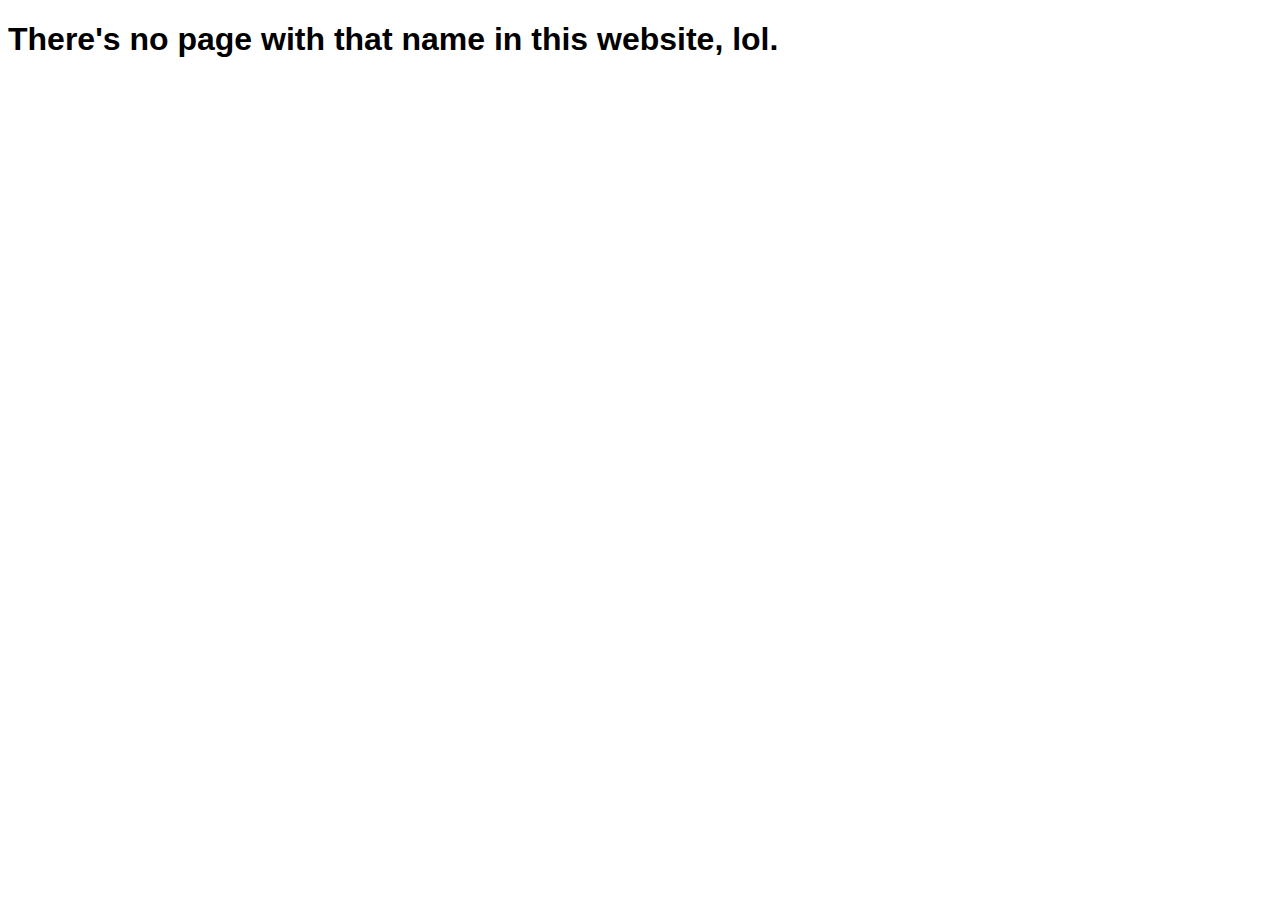
<file: templates/incorrectloc.html>
<!DOCTYPE HTML>
<html>
    <head><title>INCORRECT ADDRESS</title></head>
    <body>
        <h1 style="font-family : Helvetica;">There's no page with that name in this website, lol.</h1>
    </body>
</html>
</file>
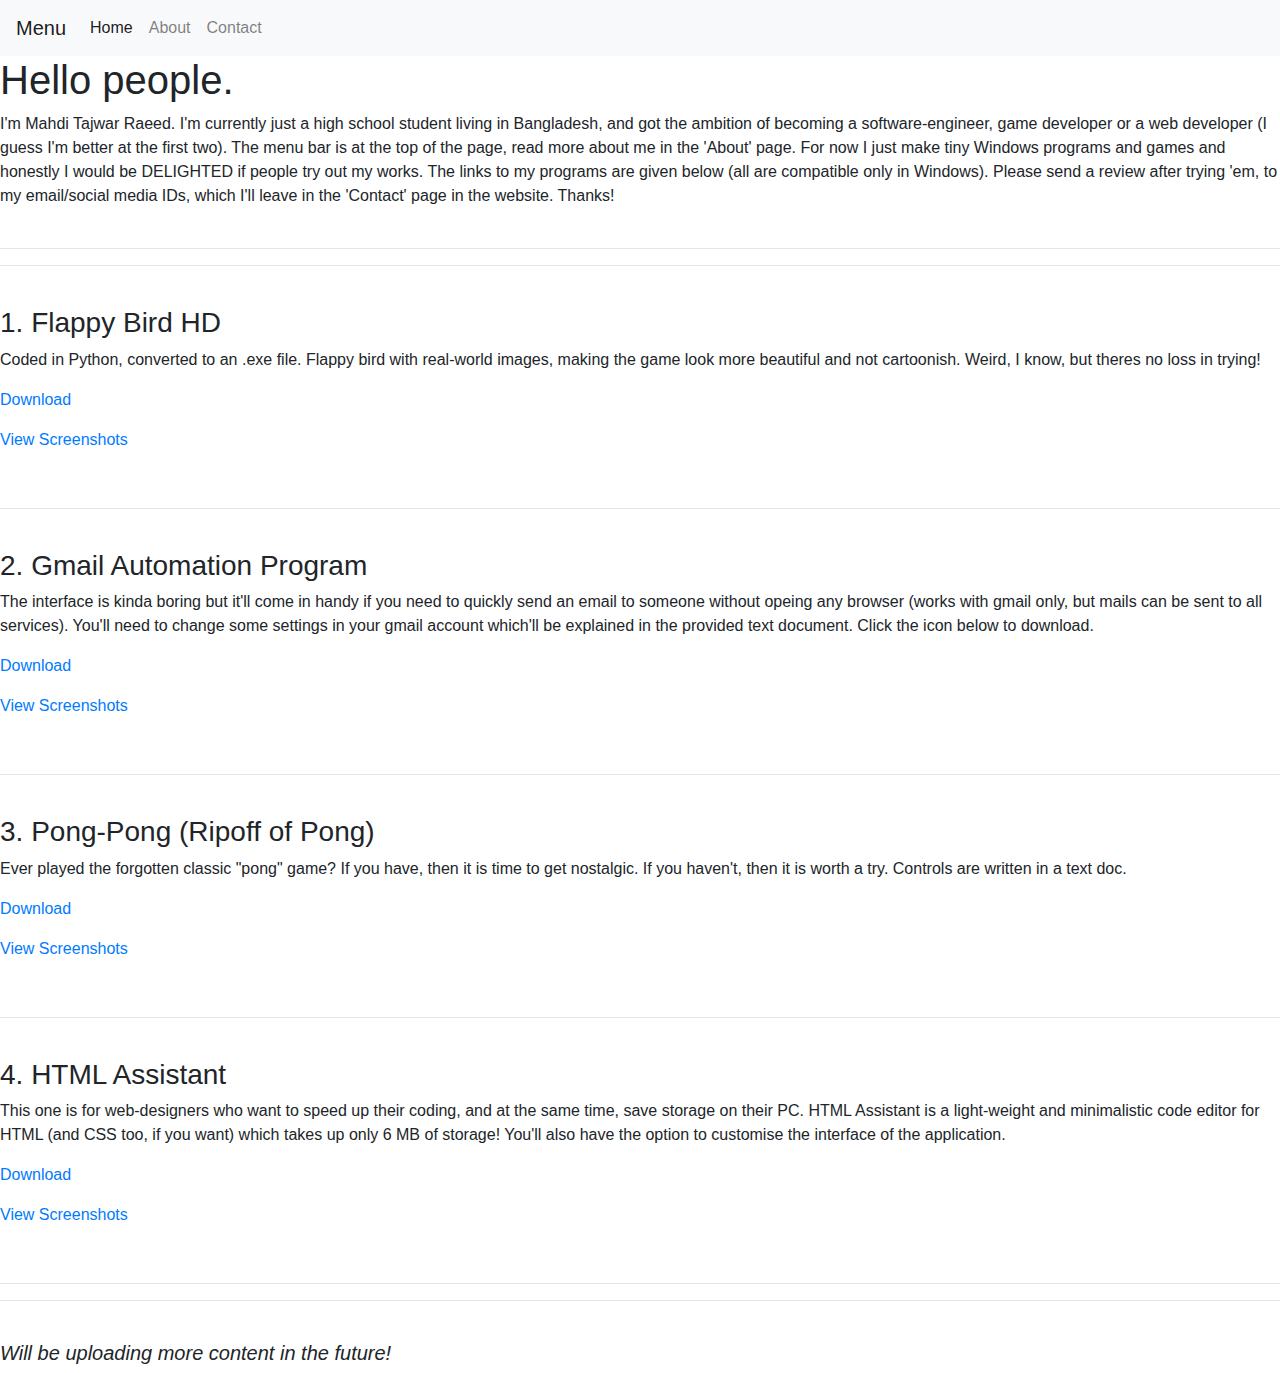
<file: templates/indexbootstrap.html>
<!DOCTYPE html>
<html lang="en" class="pagesettings">
    <head>
        <meta name="viewport" content="width=device-width, initial-scale=1.0">
        <meta charset="utf-8">
        <meta name="keywords" content="mahditaz, pythonanywhere, mahditaz.pythonanywhere.com website">
        <meta name="description" content="Hello people, this is Mahdi Tajwar Raeed.">
        <link href="https://fonts.googleapis.com/css?family=Montserrat:thin,extra-light,light,100,200,300,400,500,600,700,800" rel="stylesheet"> 
        <link rel="stylesheet" href="https://cdn.jsdelivr.net/npm/bootstrap@4.3.1/dist/css/bootstrap.min.css" integrity="sha384-ggOyR0iXCbMQv3Xipma34MD+dH/1fQ784/j6cY/iJTQUOhcWr7x9JvoRxT2MZw1T" crossorigin="anonymous">
        <title>Home</title>
    </head>
    <style>
    </style>
    <body>
        <nav class="navbar navbar-expand-lg navbar-light bg-light">
            <a class="navbar-brand" href="#">Menu</a>
            <button class="navbar-toggler" type="button" data-toggle="collapse" data-target="#navbarNav" aria-controls="navbarNav" aria-expanded="false" aria-label="Toggle navigation">
              <span class="navbar-toggler-icon"></span>
            </button>
            <div class="collapse navbar-collapse" id="navbarNav">
              <ul class="navbar-nav">
                <li class="nav-item active">
                  <a class="nav-link" href="index">Home <span class="sr-only">(current)</span></a>
                </li>
                <li class="nav-item">
                  <a class="nav-link" href="about">About</a>
                </li>
                <li class="nav-item">
                  <a class="nav-link" href="contact">Contact</a>
                </li>
              </ul>
            </div>
          </nav>
        
        <div>
            <h1 class = "titles">Hello people.</h1>
        </div>

        <div class = "body">
            I'm Mahdi Tajwar Raeed. I'm currently just a high school student living in Bangladesh, and got the ambition of becoming a software-engineer, game developer or a web developer (I guess I'm better at the first two). The menu bar is at the top of the page, read more about me in the 'About' page. For now I just make tiny Windows programs and games and honestly I would be DELIGHTED if people try out my works. The links to my programs are given below (all are compatible only in Windows). Please send a review after trying 'em, to my email/social media IDs, which I'll leave in the 'Contact'​ page in the website. Thanks!
        </div>

        <br><hr><hr><br>

        <div class="body">
            <h3 class="titles">1. Flappy Bird HD</h3>
            <p class="body">Coded in Python, converted to an .exe file. Flappy bird with real-world images, making the game look more beautiful and not cartoonish. Weird, I know, but theres no loss in trying!</p>
            <p style = "text-align: left;">
                <span class="spanbuttons"><a class = "otherlinks" href="https://mega.nz/file/YssQja7J#MLfe9i2On449cECX04S52BA-_4d3pcmHIiGZYNUxxYQ" target="_blank">Download</a></span>
            </p>
            <p style = "text-align: left;">
            <span class="spanbuttons"><a class = "otherlinks" href="flappybirdhd_ss" target="_blank">View Screenshots</a></span>
            </p>
        </div>

        <br><hr><br>

        <div class="body">
            <h3 class="titles">2. Gmail Automation Program</h3>
            <p class="body">The interface is kinda boring but it'll come in handy if you need to quickly send an email to someone without opeing any browser (works with gmail only, but mails can be sent to all services). You'll need to change some settings in your gmail account which'll be explained in the provided text document. Click the icon below to download.</p>
            <p style = "text-align: left;">
                <span class="spanbuttons"><a class = "otherlinks" href="https://mega.nz/file/9kEkSbZB#eTSZnQgeVUsrMLPg550zQvs8jSy3DR-NwRn_r9a1wak" target="_blank">Download</a></span>
            </p>

            <p style = "text-align: left;">
                <span class="spanbuttons"><a class = "otherlinks" href="gmailauto_ss" target="_blank">View Screenshots</a></span>
            </p>
        </div>

        <br><hr><br>

        <div class="body">
            <h3 class="titles">3. Pong-Pong (Ripoff of Pong)</h3>
            <p class="body">Ever played the forgotten classic "pong" game? If you have, then it is time to get nostalgic. If you haven't, then it is worth a try. Controls are written in a text doc.</p>
            <p style = "text-align: left;">
                <span class="spanbuttons"><a class = "otherlinks" href="https://mega.nz/file/88UGVD4A#LdGqqCbYdup8HANybedH78t_CFODZticudheUyTi2PA" target="_blank">Download</a></span>
            </p>
            
            <p style = "text-align: left;">
                <span class="spanbuttons"><a class = "otherlinks" href="pongpong_ss" target="_blank">View Screenshots</a></span>
            </p>
        </div>

        <br><hr><br>

        <div class="body">
            <h3 class="titles">4. HTML Assistant</h3>
            <p class="body">This one is for web-designers who want to speed up their coding, and at the same time, save storage on their PC. HTML Assistant is a light-weight and minimalistic code editor for HTML (and CSS too, if you want) which takes up only 6 MB of storage! You'll also have the option to customise the interface of the application.</p>
            <p style = "text-align: left;">
                <span class="spanbuttons"><a class = "otherlinks" href="https://mega.nz/file/4gMQWSSJ#VV-z8jEJqTIvf2tkT8b5jwnJhEiMr69rZmjfHVnNO70" target="_blank">Download</a></span>
            </p>

            <p style = "text-align: left;">
                <span class="spanbuttons"><a class = "otherlinks" href="htmlassistant_ss" target="_blank">View Screenshots</a></span>
            </p>
        </div>

        
        
        <br><hr><hr><br>

        <div class="conclusion">
            <h5><i>Will be uploading more content in the future!</i></h5>
        </div>

        <script src="https://code.jquery.com/jquery-3.3.1.slim.min.js" integrity="sha384-q8i/X+965DzO0rT7abK41JStQIAqVgRVzpbzo5smXKp4YfRvH+8abtTE1Pi6jizo" crossorigin="anonymous"></script>
        <script src="https://cdn.jsdelivr.net/npm/popper.js@1.14.7/dist/umd/popper.min.js" integrity="sha384-UO2eT0CpHqdSJQ6hJty5KVphtPhzWj9WO1clHTMGa3JDZwrnQq4sF86dIHNDz0W1" crossorigin="anonymous"></script>
        <script src="https://cdn.jsdelivr.net/npm/bootstrap@4.3.1/dist/js/bootstrap.min.js" integrity="sha384-JjSmVgyd0p3pXB1rRibZUAYoIIy6OrQ6VrjIEaFf/nJGzIxFDsf4x0xIM+B07jRM" crossorigin="anonymous"></script>
            
    </body>

</html>
</file>
